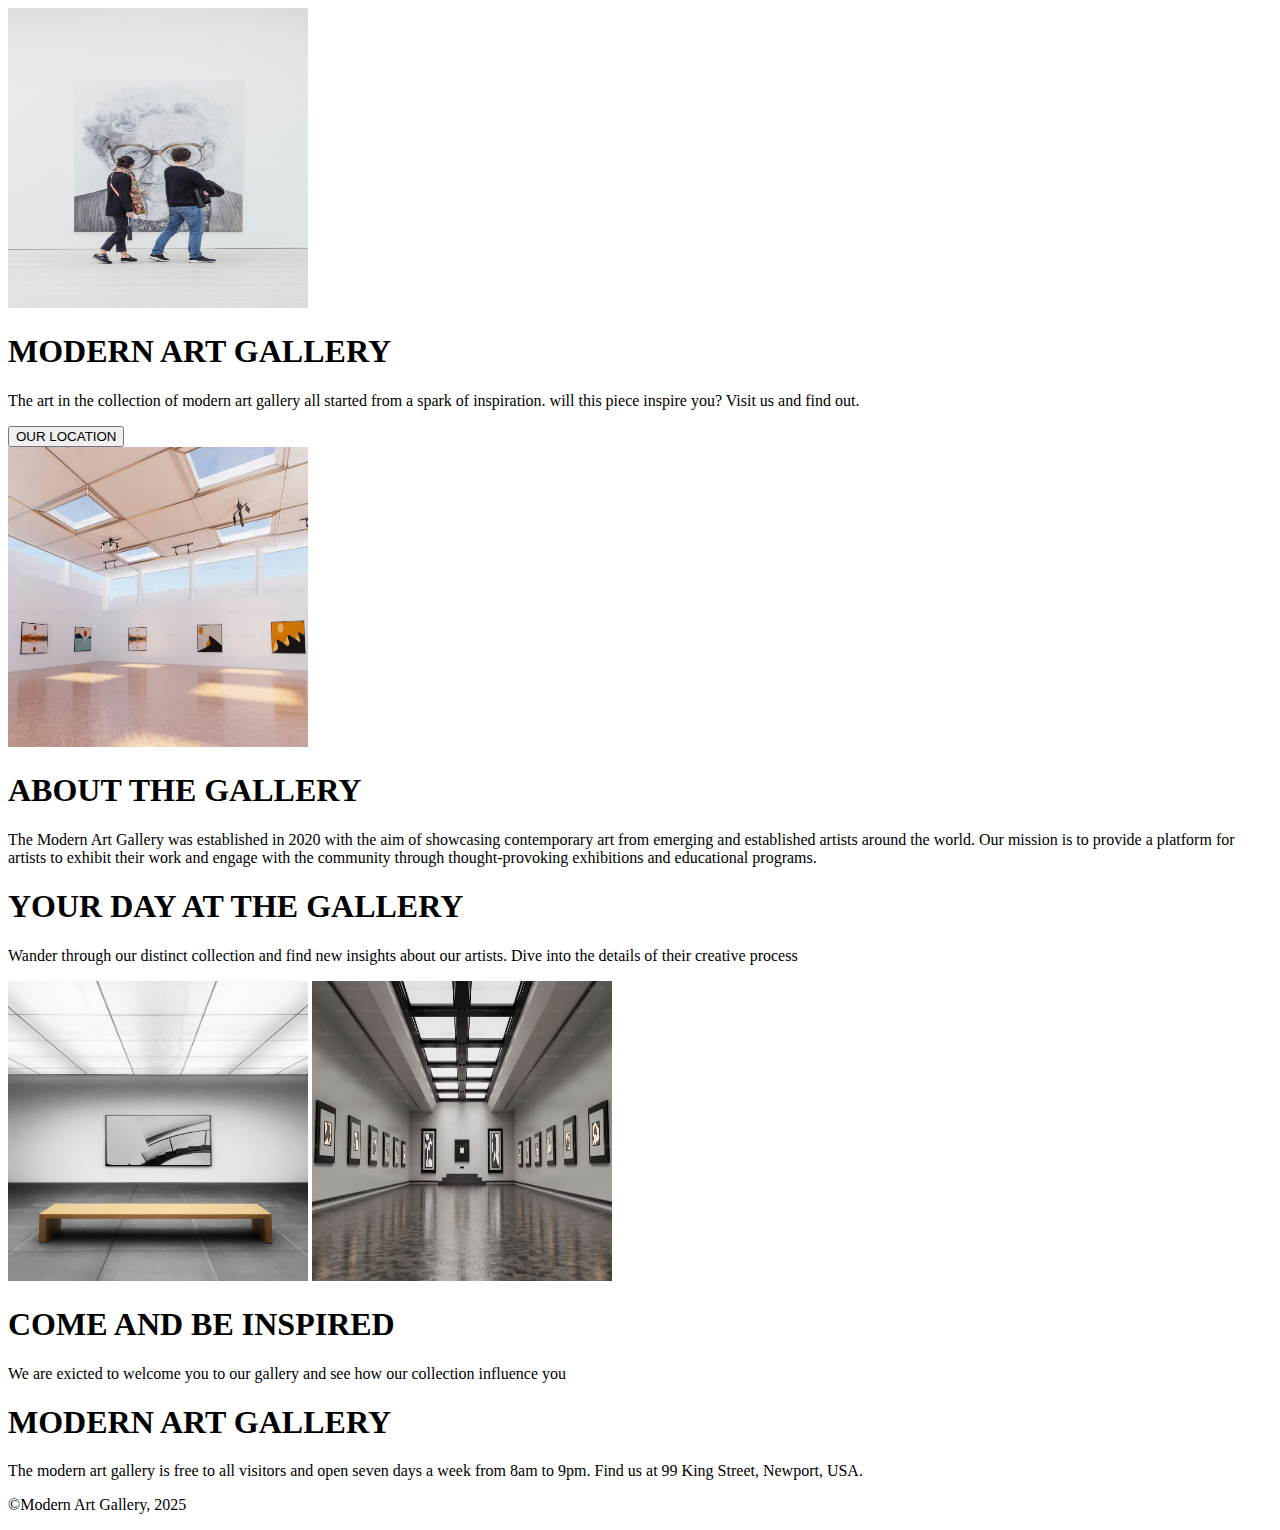
<file: Art Gallery Website Project/index.html>
<!DOCTYPE html>
<html lang="en">
<head>
    <meta charset="UTF-8">
    <meta name="viewport" content="width=device-width, initial-scale=1.0">
    <title>Modern Art Gallery</title>
</head>
<body>
    <Header>
        <img src="photos/ryan-stefan-unsplash.jpg" alt="Ryan Stefan Art" width="300" height="300" >      
        <h1 class="">MODERN ART GALLERY</h1>
    </Header>
    <section>
        <p>The art in the collection of modern art gallery all started from a spark of inspiration. will this piece inspire you? Visit us and find out. </p>
        <a href=""><button>OUR LOCATION</button></a>
    </section>

    <main>
        <section><img src="photos/Mohammed Nohassi.avif" alt="Mohammed" width="300" height="300">
            <h1>ABOUT THE GALLERY</h1>
            <p>The Modern Art Gallery was established in 2020 with the aim of showcasing contemporary art from emerging and established artists around the world. Our mission is to provide a platform for artists to exhibit their work and engage with the community through thought-provoking exhibitions and educational programs.</p>
        </section>

        <section>
            <h1>YOUR DAY AT THE GALLERY</h1>
            <p>Wander through our distinct collection and find new insights about our artists. Dive into the details of their creative process</p>
            <img src="photos/robin-schreiner-unsplash.jpg" alt="Robin Schreiner Art" width="300" height="300">
            <img src="photos/Alex shuper.avif" alt="Robin Schreiner Art" width="300" height="300">
        </section>
        <section>
            <h1>COME AND BE INSPIRED</h1>
            <p>We are exicted to welcome you to our gallery and see how our collection influence you</p>
        </section>
        <section>
            <h1>MODERN ART GALLERY</h1>
            <P>The modern art gallery is free to all visitors and open seven days a week from 8am to 9pm. Find us at 99 King Street, Newport, USA.</P>
        </section>
    </main>
    <footer id="footer" class="bg-black">
        <p>&copy;Modern Art Gallery, 2025</p>
    </footer>
</body>
</html>
</file>
